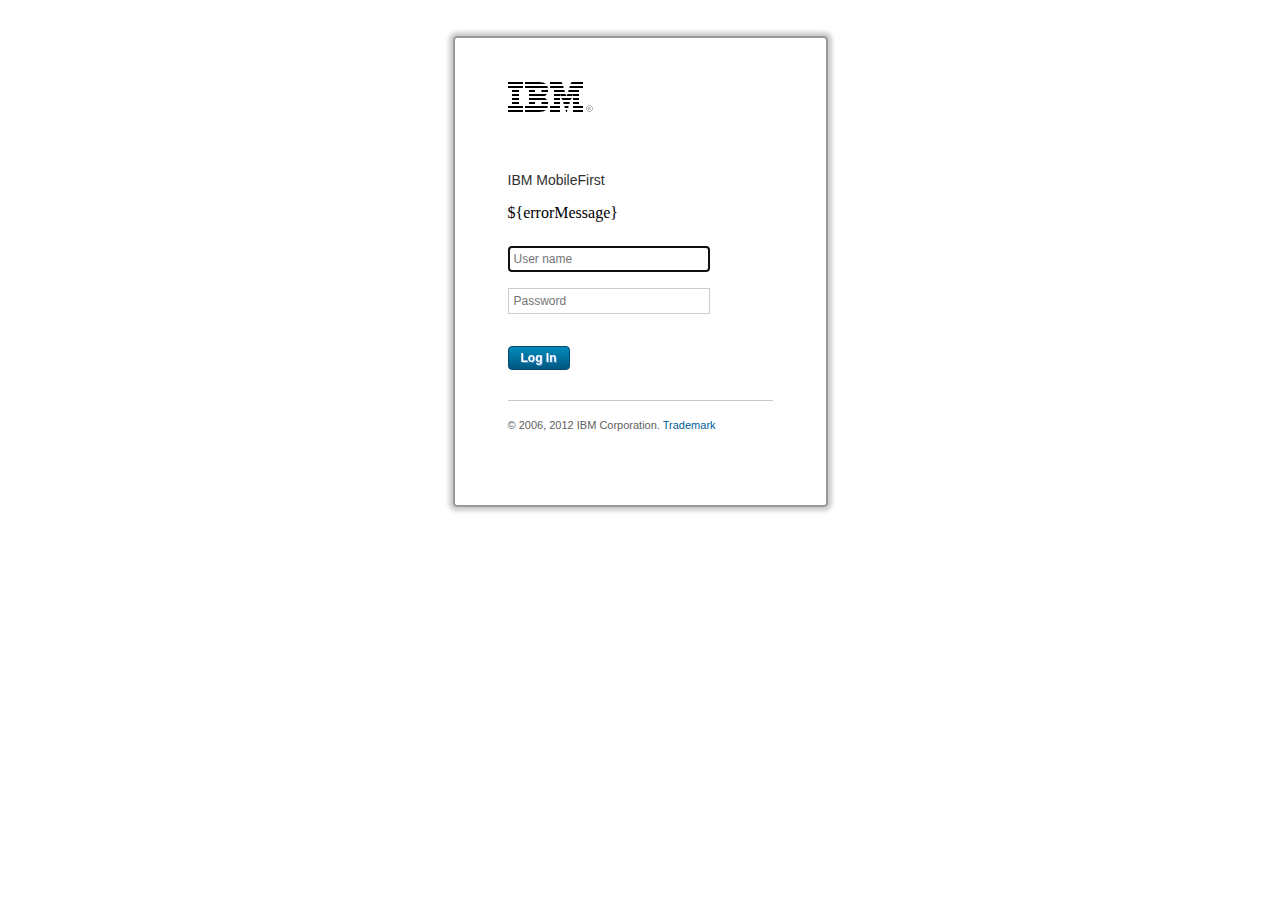
<file: server/conf/login.html>
<!DOCTYPE HTML>
<!--
Copyright 2015 IBM Corp.

Licensed under the Apache License, Version 2.0 (the "License");
you may not use this file except in compliance with the License.
You may obtain a copy of the License at

http://www.apache.org/licenses/LICENSE-2.0

Unless required by applicable law or agreed to in writing, software
distributed under the License is distributed on an "AS IS" BASIS,
WITHOUT WARRANTIES OR CONDITIONS OF ANY KIND, either express or implied.
See the License for the specific language governing permissions and
limitations under the License.
-->
 
 <html>
	<head>
		<meta charset="UTF-8" />
		<meta name="viewport" content="width=device-width" />
		<title>Login</title>
		<style>
			html, body {
				margin: 0 auto;
				padding: 0;
				text-align: center;
			}
			
			#authenticatorLoginFormWrapper {
				border: 2px solid #989898;
				border-radius: 4px;
				-moz-box-shadow: 0 0 4px 4px #ccc;
				-webkit-box-shadow: 0 0 4px 4px #ccc;
				box-shadow: 0 0 4px 4px #ccc;
				display: inline-block;
				margin: 36px 0 0;
				padding: 44px 53px;
				text-align: left;
				width: 265px;
			}
			
			#authenticatorLoginFormWrapper h1 {
				background-image:url('[data-uri]%3D%3D');
				height:30px;
				margin: 0;
				overflow: hidden;
				padding: 0;
				text-indent: 100%;
				white-space: nowrap;
				width: 85px;
			}
			
			#authenticatorLoginFormWrapper h2 {
				color: #303030;
				font-family: arial,helvetica,sans-serif;
				font-size: 14px;
				font-weight: normal;
				margin: 0;
				padding: 60px 0 0;
			}
			
			#authenticatorLoginFormWrapper form {
			
			}
			
			#authenticatorLoginFormWrapper form label {
				display: none;
			}
			
			#authenticatorLoginFormWrapper form input {
				border: 1px solid #ccc;
				color: #707070;
				font-family: arial, helvetica, sans-serif;
				font-size: 12px;
				font-weight: normal;
				margin: 8px 0;
				padding: 5px;
				width: 190px;
			}
			
			#authenticatorLoginFormWrapper form input#login {
				background: -moz-linear-gradient(center top, #0088b8 5%, #005880 100%);
				background: -webkit-gradient(linear, left top, left bottom, color-stop(0.05, #0088b8), color-stop(1, #005880));
				filter: progid:DXImageTransform.Microsoft.gradient(startColorstr='#0088b8', endColorstr='#005880');
				background-color: #0088b8;
				border: 1px solid #084870;
				-moz-border-radius: 6px;
				-webkit-border-radius: 6px;
				border-radius: 4px;
				color: #fff;
				display: inline-block;
				font-family: arial, helvetica, sans-serif;
				font-size: 12px;
				font-weight: bold;
				margin: 24px 0 0 0;
				padding: 4px 12px;
				text-shadow: 1px 1px 0px #528ecc;
				width: auto;
			}
			
			#authenticatorLoginFormWrapper form input#login:hover {
				background: -moz-linear-gradient(center top, #005880 5%, #0088b8 100%);
				background: -webkit-gradient(linear, left top, left bottom, color-stop(0.05, #005880), color-stop(1, #0088b8));
				filter: progid:DXImageTransform.Microsoft.gradient(startColorstr='#005880', endColorstr='#0088b8');
				background-color: #005880;
			}
			
			#authenticatorLoginFormWrapper form input#login:active {
				position: relative;
				top: 1px;
			}
			
			#authenticatorLoginFormWrapper #copyright {
				border-top: 1px solid #c8c8c8;
				color: #606060;
				font-family: arial, helvetica, sans-serif;
				font-size: 11px;
				margin: 30px 0;
				padding: 18px 0 0;
			}
			
			#authenticatorLoginFormWrapper #copyright a {
				color: #006098;
				text-decoration: none;
			}
		</style>
	</head>
	<body onload="isPopup(); setFocus();">
		<div id="authenticatorLoginFormWrapper">
			<h1>IBM</h1>
			<h2>IBM MobileFirst</h2>
			<form method="post" action="j_security_check">
				<p id="error">${errorMessage}</p>
				<label for="j_username">User name:</label>
				<input type="text" id="j_username" name="j_username" placeholder="User name" />
				<br />
				<label for="j_password">Password:</label>
				<input type="password" id="j_password" name="j_password" placeholder="Password" />
				<br />
				<input type="submit" id="login" name="login" value="Log In" />
			</form>
			<p id="copyright">&copy; 2006, 2012 IBM Corporation. <a href="#" target="_blank">Trademark</a></p>
		</div>
		<script>
			function createCookie(name, value, days) {
				var expires = '',
					date;
				if (days) {
					date = new Date();
					date.setTime(date.getTime() + (days * 24 * 60 * 60 * 1000));
					expires += '; expires=' + date.toGMTString();
				}
				document.cookie = name + '=' + value + expires + '; path=/';
			}
			
			function readCookie(name) {
				var nameEQ = name + '=',
					i,
					ca = document.cookie.split(';'),
					c;
				for (i = 0; i < ca.length; i++) {
					c = ca[i];
					while (c.charAt(0) == ' ') {
						c = c.substring(1, c.length);
					}
					if (c.indexOf(nameEQ) == 0) {
						return c.substring(nameEQ.length, c.length);
					}
				}
				return null;
			}
			
			function eraseCookie(name) {
				createCookie(name, '', -1);
			}
			
			function areCookiesEnabled() {
				var r = false;
				createCookie('testing', 'Hello', 1);
				if (readCookie('testing') != null) {
					r = true;
					eraseCookie('testing');
				}
				return r;
			}
			
			function isPopup() {
				var POPUP_INDICATOR = 'action=popup';
				if (window.location.search.indexOf(POPUP_INDICATOR) > 0) {
					document.getElementById('authenticatorLoginFormWrapper').className = 'isPopup';
				}
			}
			
			function setFocus() {
				document.getElementById('j_username').focus();
			}
			
			if (!areCookiesEnabled()) {
				alert('Cookies are currently disabled in your browser settings. Please enable them and reload the page.');
			}
		</script>
	</body>
</html>
</file>
